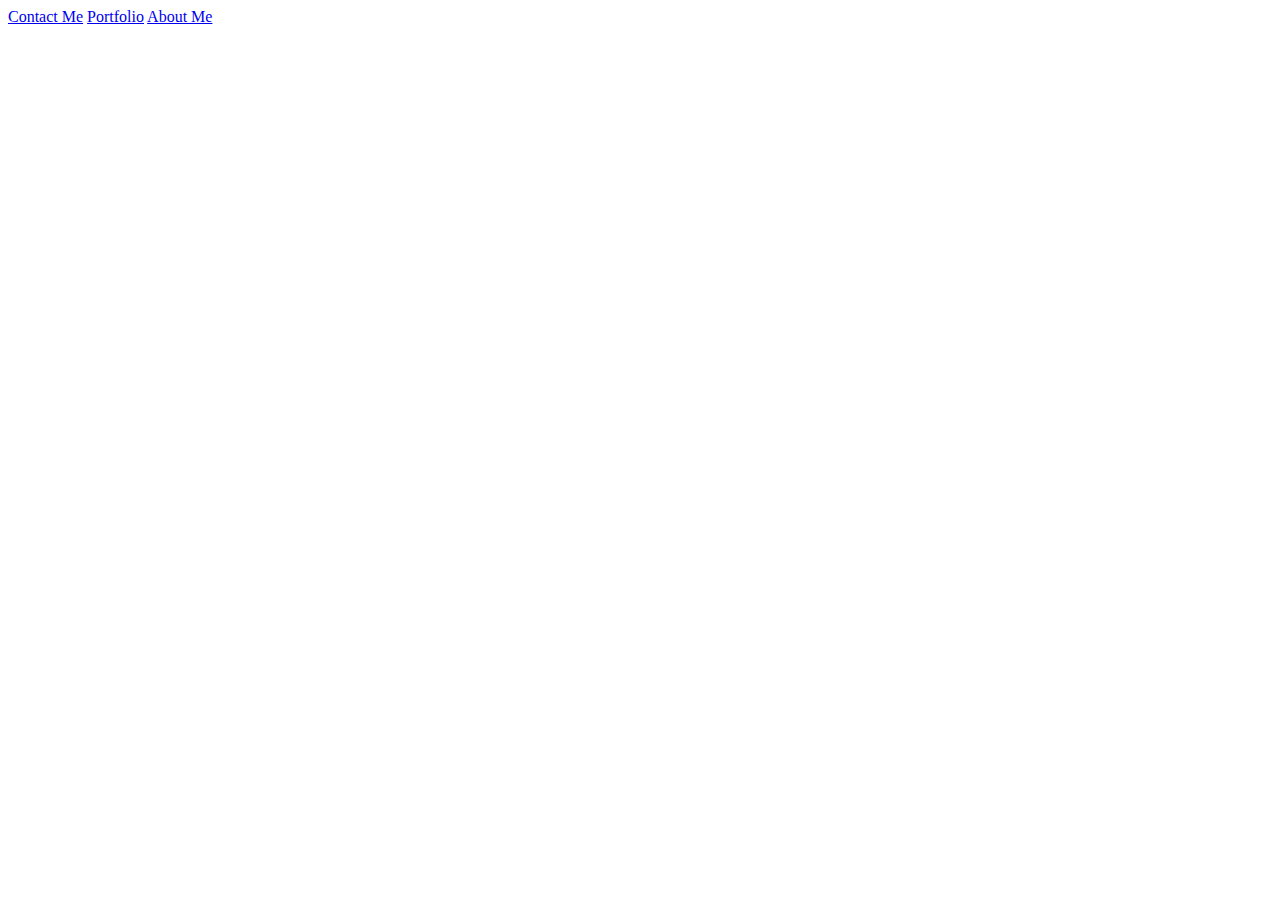
<file: aboutme.html>
<!DOCTYPE html>
<html>
<head>
        <title> </title>
    <link rel="stylesheet" href="style.css">
    <a href =“Contact.html”> Contact Me</a>
    <a href =“portfolio.html”> Portfolio</a>
    <a href =“aboutme.html”> About Me</a>
</head>
    <body>

    </body>
</html>
</file>
<file: style.css>
.row{   

    background-color:Black;
    color:white;
    font-size:20px;
}
.headshot{
    width:20%;
   
}
.mid{
    background-color:white;
    color:black;
    align-items:center;
    font-size:50px;
    margin-top:5px;
    margin-bottom:5px;
}
.aboutme{
    border:1px solid black;   
}


#diana{
 display:flex;
 justify-content:space-around;

}
</file>
